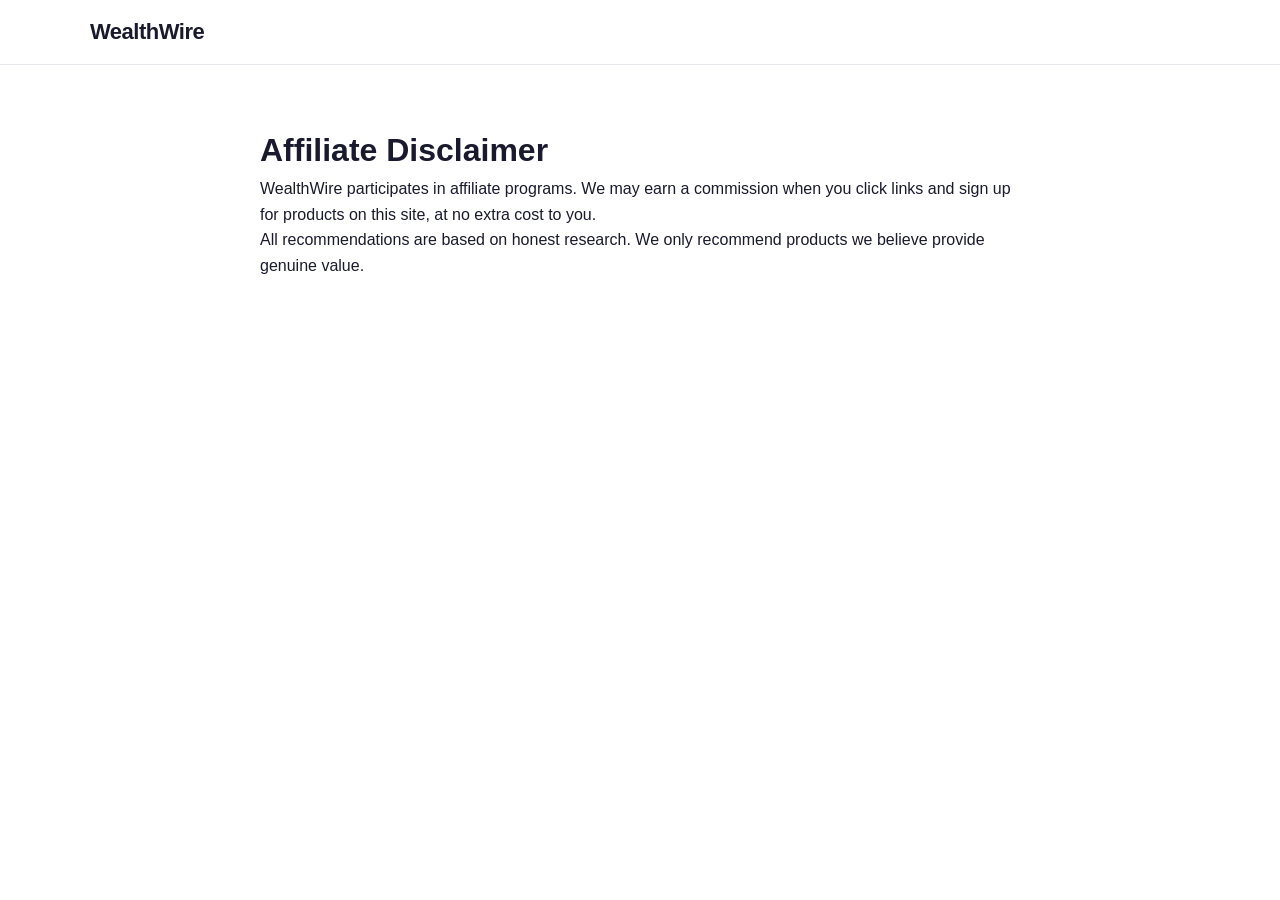
<file: disclaimer.html>
<!DOCTYPE html>
<html lang="en">
<head>
<!-- Google tag (gtag.js) -->
<script async src="https://www.googletagmanager.com/gtag/js?id=G-CDYLT88G98"></script>
<script>
  window.dataLayer = window.dataLayer || [];
  function gtag(){dataLayer.push(arguments);}
  gtag('js', new Date());
  gtag('config', 'G-CDYLT88G98');
</script>
  <meta charset="UTF-8">
  <title>Affiliate Disclaimer — WealthWire</title>
  <link rel="stylesheet" href="/assets/css/style.css">
</head>
<body>
  <header><nav><div class="logo"><a href="/">WealthWire</a></div></nav></header>
  <main style="max-width:800px;margin:60px auto;padding:0 20px;">
    <h1>Affiliate Disclaimer</h1>
    <p>WealthWire participates in affiliate programs. We may earn a commission when you click links and sign up for products on this site, at no extra cost to you.</p>
    <p>All recommendations are based on honest research. We only recommend products we believe provide genuine value.</p>
  </main>
</body>
</html>
</file>
<file: assets/css/style.css>
* { margin: 0; padding: 0; box-sizing: border-box; }
body { font-family: -apple-system, BlinkMacSystemFont, "Segoe UI", sans-serif; color: #1a1a2e; line-height: 1.6; }
a { color: #2563eb; text-decoration: none; }
a:hover { text-decoration: underline; }

header { background: #fff; border-bottom: 1px solid #e5e7eb; padding: 0 24px; }
nav { max-width: 1100px; margin: 0 auto; display: flex; align-items: center; justify-content: space-between; height: 64px; }
.logo a { font-size: 22px; font-weight: 700; color: #1a1a2e; letter-spacing: -0.5px; }
nav ul { list-style: none; display: flex; gap: 28px; }
nav ul li a { font-size: 15px; color: #444; font-weight: 500; }

.hero { background: linear-gradient(135deg, #1a1a2e 0%, #2563eb 100%); color: white; padding: 80px 24px; text-align: center; }
.hero h1 { font-size: 48px; font-weight: 800; margin-bottom: 16px; letter-spacing: -1px; }
.hero p { font-size: 20px; opacity: 0.85; max-width: 600px; margin: 0 auto; }

.featured-posts { max-width: 1100px; margin: 60px auto; padding: 0 24px; display: grid; grid-template-columns: repeat(auto-fill, minmax(320px, 1fr)); gap: 28px; }

footer { background: #f9fafb; border-top: 1px solid #e5e7eb; padding: 32px 24px; text-align: center; font-size: 14px; color: #888; }
footer a { color: #888; }

article.post-card { border: 1px solid #e5e7eb; border-radius: 12px; padding: 24px; background: #fff; transition: box-shadow 0.2s; }
article.post-card:hover { box-shadow: 0 4px 20px rgba(0,0,0,0.08); }
article.post-card h2 { font-size: 18px; margin-bottom: 8px; }
article.post-card p { font-size: 14px; color: #666; }

@media (max-width: 600px) { .hero h1 { font-size: 32px; } nav ul { display: none; } }
</file>
